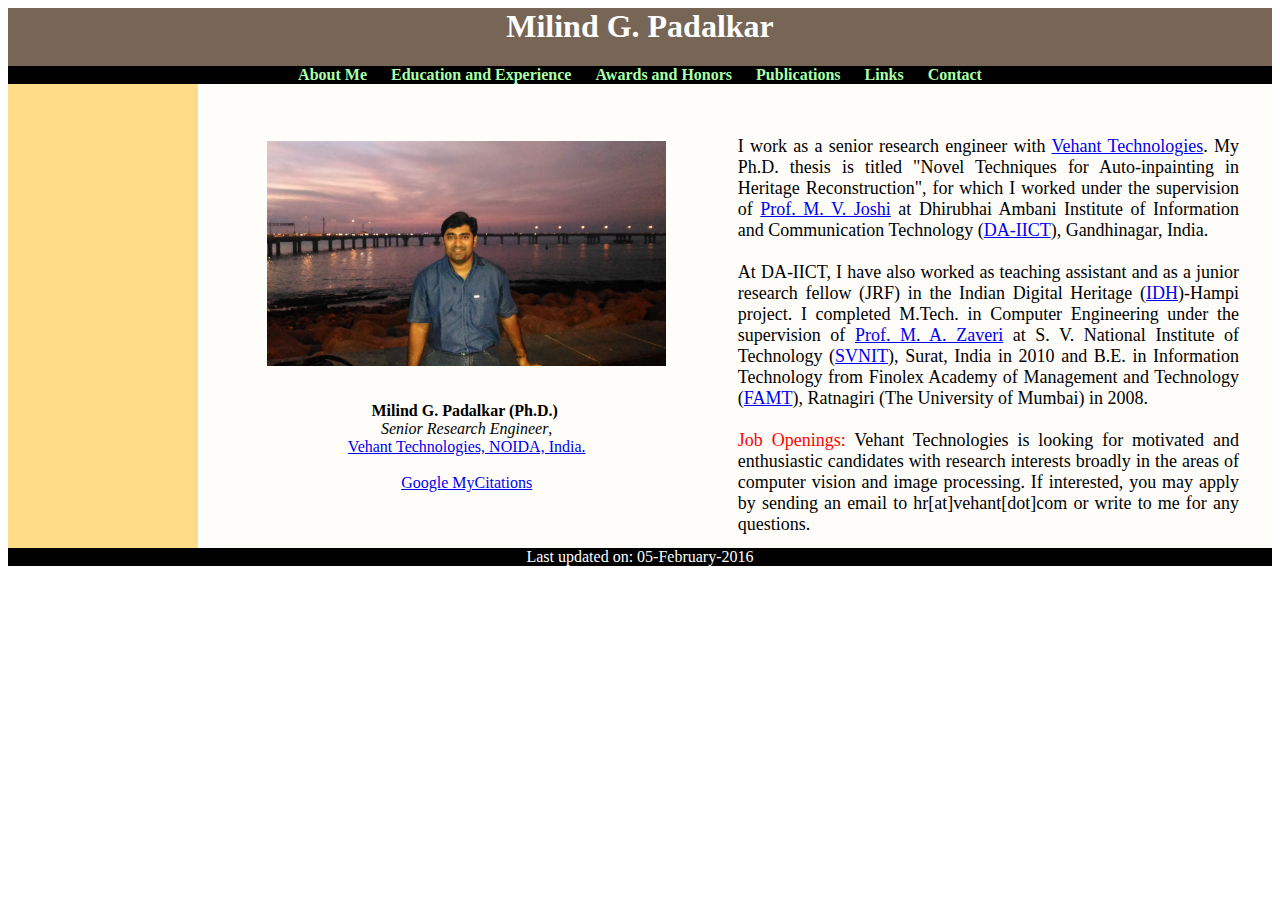
<file: index.html>
<html>
	<head>
		<title>Milind G. Padalkar</title>
		<link rel="stylesheet" type="text/css" href="mytheme.css">
		<link rel="shortcut icon" href="./files/favicon.ico" type="image/x-icon" />
	</head>

	<body>
	
		<div id="heading">
			<h1> Milind G. Padalkar </h1>
			
			<div id="nav">
				<ul>
					<li> <a href="index.html"> About Me </a></li>
					<li> <a href="education.html"> Education and Experience </a></li>
					<li> <a href="awards.html"> Awards and Honors </a></li>
					<li> <a href="publications.html"> Publications </a></li>
					<li> <a href="links.html"> Links </a></li>
					<li> <a href="contact.html"> Contact </a></li>
				</ul>
			</div>	
		</div>
		
		<div id="wrap-outer">
			<div id="wrap-inner">
				
				<div id="sidebar">
					<script type="text/javascript" src="./sidebar.js"> </script>
				</div>
				
				<div id="content">
					<table width="100%">
						<tbody>
							<tr>
								<td width="50%">&nbsp;
									<div style="display: block; text-align: center; margin-right: auto; margin-left: auto;"><a imageanchor="1" href="./files/milind4.jpg?attredirects=0/index.html"><img style="width: 75%;" src="./files/milind4.jpg?attredirects=0/index.html" border="0"></a>
									<br><br><br> 
									<b>Milind G. Padalkar (Ph.D.)</b>&nbsp;<br>
									<i>Senior Research Engineer</i>,<br>
									<a href="http://wwww.vehant.com" target=_blank>Vehant Technologies, NOIDA, India.</a><br>
									<!--<a href="mailto:milind.padalkar@gmail.com">milind.padalkar@gmail.com</a><br>-->
									<br>
									<a target="_blank" href="http://scholar.google.co.in/citations?user=D2tVZk8AAAAJ&amp;hl=en">Google MyCitations</a>
									<br>
									</div>
									<!--<div style="display: block; text-align: center; margin-right: auto; margin-left: auto;"><a imageanchor="1" href="./files/DSC00740.JPG?attredirects=0/index.html"><img style="width: 95%;" src="./files/DSC00740.JPG?attredirects=0/index.html" border="0"></a></div>-->
								<br>
								</td>
								<td width="50%"; style="text-align: left; margin-right: auto; margin-left: auto; font-size:18px">&nbsp;<br>
									<!--<b>Milind Padalkar,</b>&nbsp;<br>
									PhD Candidate<br>
									<i>DA-IICT, Gandhinagar<br>
									</i><a href="mailto:milind.padalkar@gmail.com">milind.padalkar@gmail.com</a><br>
									<br>
									<a target="_blank" href="http://scholar.google.co.in/citations?user=D2tVZk8AAAAJ&amp;hl=en">Google MyCitations</a>
									<br>-->
									<p style="text-align: justify; margin-right: 30px; margin-left: 1px; font: 16px,sans-serif; height:28p">
									I work as a senior research engineer with <a href="http://wwww.vehant.com" target=_blank>Vehant Technologies</a>.
									
									My Ph.D. thesis is titled "Novel Techniques for Auto-inpainting in Heritage Reconstruction", for which I worked under the supervision of <a href='http://intranet.daiict.ac.in/~mv_joshi/' target='_blank'>Prof. M. V. Joshi</a> at Dhirubhai Ambani Institute of Information and Communication Technology (<a href='http://www.daiict.ac.in/' target='_blank'>DA-IICT</a>), Gandhinagar, India.<br><br>
									
									At DA-IICT, I have also worked as teaching assistant and as a junior research fellow (JRF) in the Indian Digital Heritage (<a href='http://digitalhampi.in/' target='_blank'>IDH</a>)-Hampi project. I completed M.Tech. in Computer Engineering under the supervision of <a href='http://www.svnit.ac.in/maz/' target='_blank'>Prof. M. A. Zaveri</a> at S. V. National Institute of Technology (<a href='http://www.svnit.ac.in/' target='_blank'>SVNIT</a>), Surat, India in 2010 and B.E. in Information Technology from Finolex Academy of Management and Technology (<a href='http://www.famt.ac.in/' target='_blank'>FAMT</a>), Ratnagiri (The University of Mumbai) in 2008.
									
									<br><br>
									<font color="red">Job Openings:</font>
									Vehant Technologies is looking for motivated and enthusiastic candidates with research interests broadly in the areas of computer vision and image processing. If interested, you may apply by sending an email to hr[at]vehant[dot]com or write to me for any questions. 
									</p>
								</td>
							</tr>
						</tbody>
					</table>
				</div>
				
			</div>
		</div>
		
		<div id="footing">
			<script type="text/javascript" src="./footline.js"> </script>
		</div>
	
	</body>
	
</html>
</file>
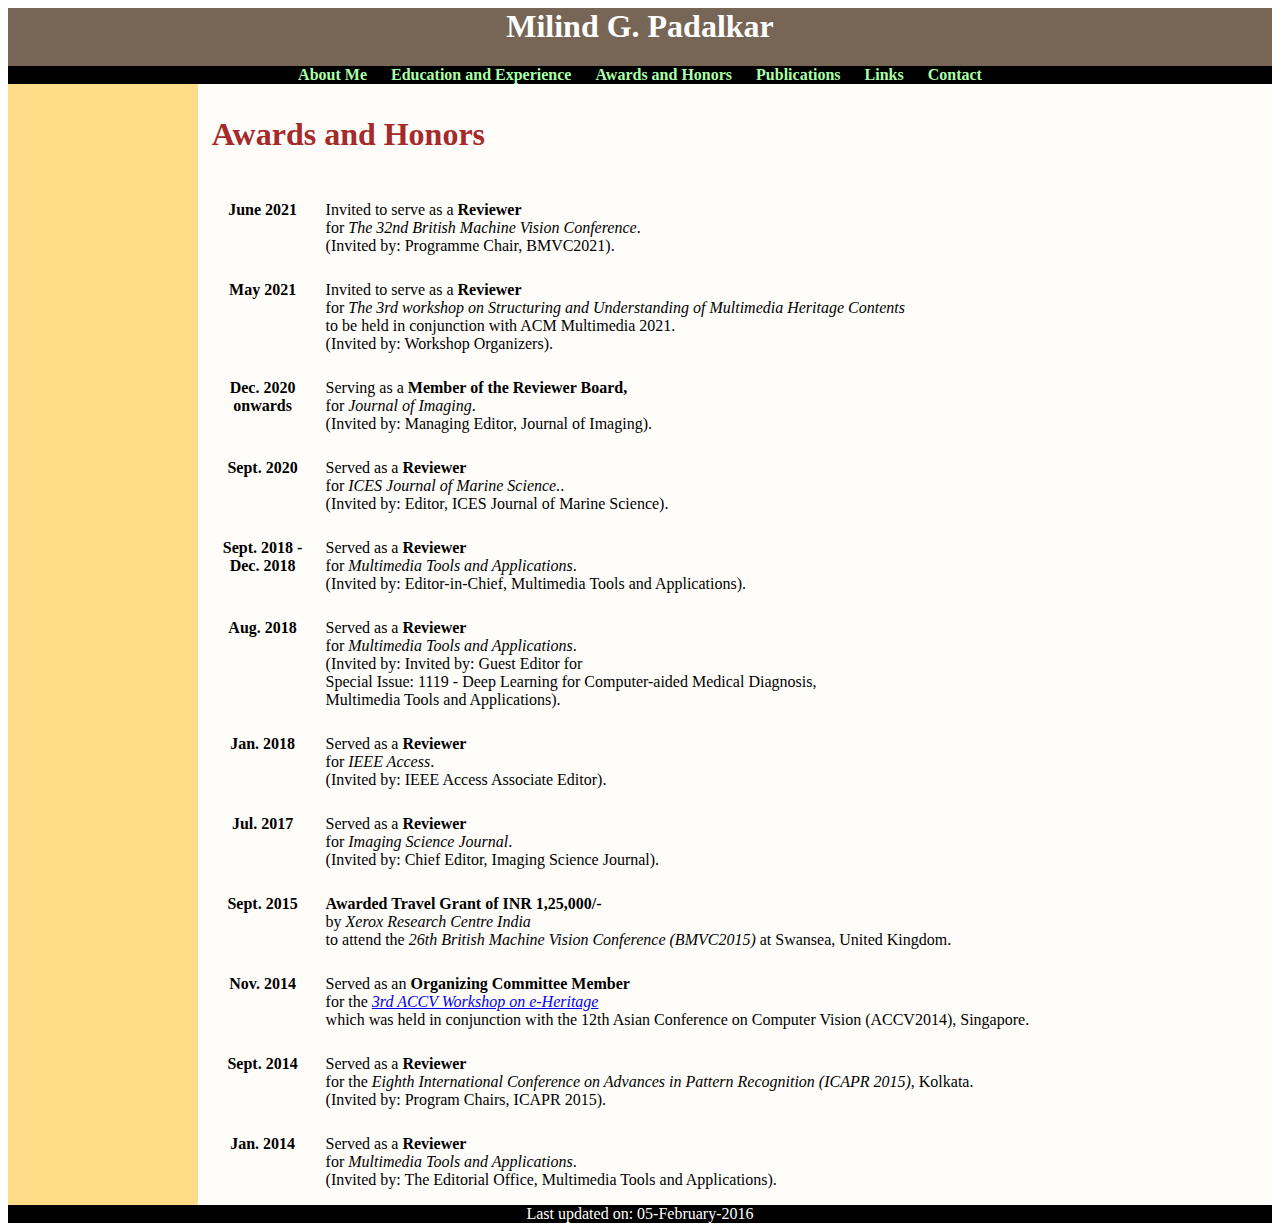
<file: awards.html>
<html>
	<head>
		<title>Awards and Honors</title>
		<link rel="stylesheet" type="text/css" href="mytheme.css">
		<link rel="shortcut icon" href="./files/favicon.ico" type="image/x-icon" />		
	</head>

	<body>
	
		<div id="heading">
			<h1> Milind G. Padalkar </h1>
			
			<div id="nav">
				<ul>
					<li> <a href="index.html"> About Me </a></li>
					<li> <a href="education.html"> Education and Experience </a></li>
					<li> <a href="awards.html"> Awards and Honors </a></li>
					<li> <a href="publications.html"> Publications </a></li>
					<li> <a href="links.html"> Links </a></li>
					<li> <a href="contact.html"> Contact </a></li>
				</ul>
			</div>	
		</div>
		
		<div id="wrap-outer">
			<div id="wrap-inner">
				
				<div id="sidebar">
					<script type="text/javascript" src="./sidebar.js"> </script>
				</div>
				
				<div id="content">
				<h1 style="text-align:left; color:brown" id="awards">&nbsp Awards and Honors</h1>
					<table width="100%">
						<tbody>
							<!--<tr><td><hr style="background-color: red; height: 1px; border: 0;"></td></tr>-->
							<tr>
								<td width="100%"; style="text-align: left; margin-right: auto; margin-left: auto; font-size:18px">&nbsp;<br>
								<!--<h2 style="font-style:italic;" id="awards">&nbsp;</h2>--><table>
									<tr>
										<td style="width:118px;height:42px;text-align:center;vertical-align:text-top;"><b>June 2021<br>
										</b>
										</td>
										<td style='width:873px;height:42px;vertical-align:text-top;'>Invited to serve as a <b>Reviewer</b><br>
										for <i>The 32nd British Machine Vision Conference</i>.<br>
										(Invited by: Programme Chair, BMVC2021).
										</td>
									</tr>
									<tr><td><br></td></tr>
									<tr>
										<td style="width:118px;height:42px;text-align:center;vertical-align:text-top;"><b>May 2021<br>
										</b>
										</td>
										<td style='width:873px;height:42px;vertical-align:text-top;'>Invited to serve as a <b>Reviewer</b><br>
										for <i>The 3rd workshop on Structuring and Understanding of Multimedia Heritage Contents</i> <br>to be held in conjunction with ACM Multimedia 2021.<br>
										(Invited by: Workshop Organizers).
										</td>
									</tr>
									<tr><td><br></td></tr>
									<tr>
										<td style="width:118px;height:42px;text-align:center;vertical-align:text-top;"><b>Dec. 2020 <br> onwards<br>
										</b>
										</td>
										<td style='width:873px;height:42px;vertical-align:text-top;'>Serving as a <b>Member of the Reviewer Board,</b><br>
										for <i>Journal of Imaging</i>.<br>
										(Invited by: Managing Editor, Journal of Imaging).
										</td>
									</tr>
									<tr><td><br></td></tr>
									<tr>
										<td style="width:118px;height:42px;text-align:center;vertical-align:text-top;"><b>Sept. 2020<br>
										</b>
										</td>
										<td style='width:873px;height:42px;vertical-align:text-top;'>Served as a <b>Reviewer</b><br>
										for <i>ICES Journal of Marine Science.</i>.<br>
										(Invited by: Editor, ICES Journal of Marine Science).
										</td>
									</tr>
									<tr><td><br></td></tr>
									<tr>
										<td style="width:118px;height:42px;text-align:center;vertical-align:text-top;"><b>Sept. 2018 -<br> Dec. 2018<br>
										</b>
										</td>
										<td style='width:873px;height:42px;vertical-align:text-top;'>Served as a <b>Reviewer</b><br>
										for <i>Multimedia Tools and Applications</i>.<br>
										(Invited by: Editor-in-Chief, Multimedia Tools and Applications).
										</td>
									</tr>
									<tr><td><br></td></tr>
									<tr>
										<td style="width:118px;height:42px;text-align:center;vertical-align:text-top;"><b>Aug. 2018<br>
										</b>
										</td>
										<td style='width:873px;height:42px;vertical-align:text-top;'>Served as a <b>Reviewer</b><br>
										for <i>Multimedia Tools and Applications</i>.<br>
										(Invited by: Invited by: Guest Editor for <br>Special Issue: 1119 - Deep Learning for Computer-aided Medical Diagnosis, <br> Multimedia Tools and Applications).
										</td>
									</tr>
									<tr><td><br></td></tr>
									<tr>
										<td style="width:118px;height:42px;text-align:center;vertical-align:text-top;"><b>Jan. 2018<br>
										</b>
										</td>
										<td style='width:873px;height:42px;vertical-align:text-top;'>Served as a <b>Reviewer</b><br>
										for <i>IEEE Access</i>.<br>
										(Invited by: IEEE Access Associate Editor).
										</td>
									</tr>
									<tr><td><br></td></tr>
									<tr>
										<td style="width:118px;height:42px;text-align:center;vertical-align:text-top;"><b>Jul. 2017<br>
										</b>
										</td>
										<td style='width:873px;height:42px;vertical-align:text-top;'>Served as a <b>Reviewer</b><br>
										for <i>Imaging Science Journal</i>.<br>
										(Invited by: Chief Editor, Imaging Science Journal).
										</td>
									</tr>
									<tr><td><br></td></tr>
									<tr>
										<td style="width:118px;height:42px;text-align:center;vertical-align:text-top;"><b>Sept. 2015<br>
										</b>
										</td>
										<td style='width:873px;height:42px;vertical-align:text-top;'><b>Awarded Travel Grant of INR 1,25,000/-</b><br/>
										by <i>Xerox Research Centre India</i><br>
										to attend the <i>26th British Machine Vision Conference (BMVC2015)</i> at Swansea, United Kingdom.
										</td>
									</tr>
									<tr><td><br></td></tr>
									<tr>
										<td style="width:118px;height:42px;text-align:center;vertical-align:text-top;"><b>Nov. 2014<br>
										</b>
										</td>
										<td style='width:873px;height:42px;vertical-align:text-top;'>Served as an <b>Organizing Committee Member</b><br>
										for the <i><a target="_blank" href="http://www.cvl.iis.u-tokyo.ac.jp/e-Heritage2014/committee.html">3rd ACCV Workshop on e-Heritage</a></i><br>
										which was held in conjunction with the 12th Asian Conference on Computer Vision (ACCV2014), Singapore.
										</td>
									</tr>	
									<tr><td><br></td></tr>
									<tr>
										<td style="width:118px;height:42px;text-align:center;vertical-align:text-top;"><b>Sept. 2014<br>
										</b>
										</td>
										<td style='width:873px;height:42px;vertical-align:text-top;'>Served as a <b>Reviewer</b><br>
										for the <i>Eighth International Conference on Advances in Pattern Recognition (ICAPR 2015)</i>, Kolkata.<br>
										(Invited by: Program Chairs, ICAPR 2015).
										</td>
									</tr>		
									<tr><td><br></td></tr>
									<tr>
										<td style="width:118px;height:42px;text-align:center;vertical-align:text-top;"><b>Jan. 2014<br>
										</b>
										</td>
										<td style='width:873px;height:42px;vertical-align:text-top;'>Served as a <b>Reviewer</b><br>
										for<i> Multimedia Tools and Applications</i>.<br>
										(Invited by: The Editorial Office, Multimedia Tools and Applications).
										</td>
									</tr>										
								</table>
								</td>								
							</tr>							
						</tbody>
					</table>
				</div>
				
			</div>
		</div>
		
		<div id="footing">
			<script type="text/javascript" src="./footline.js"> </script>
		</div>
	
	</body>
	
</html>
</file>
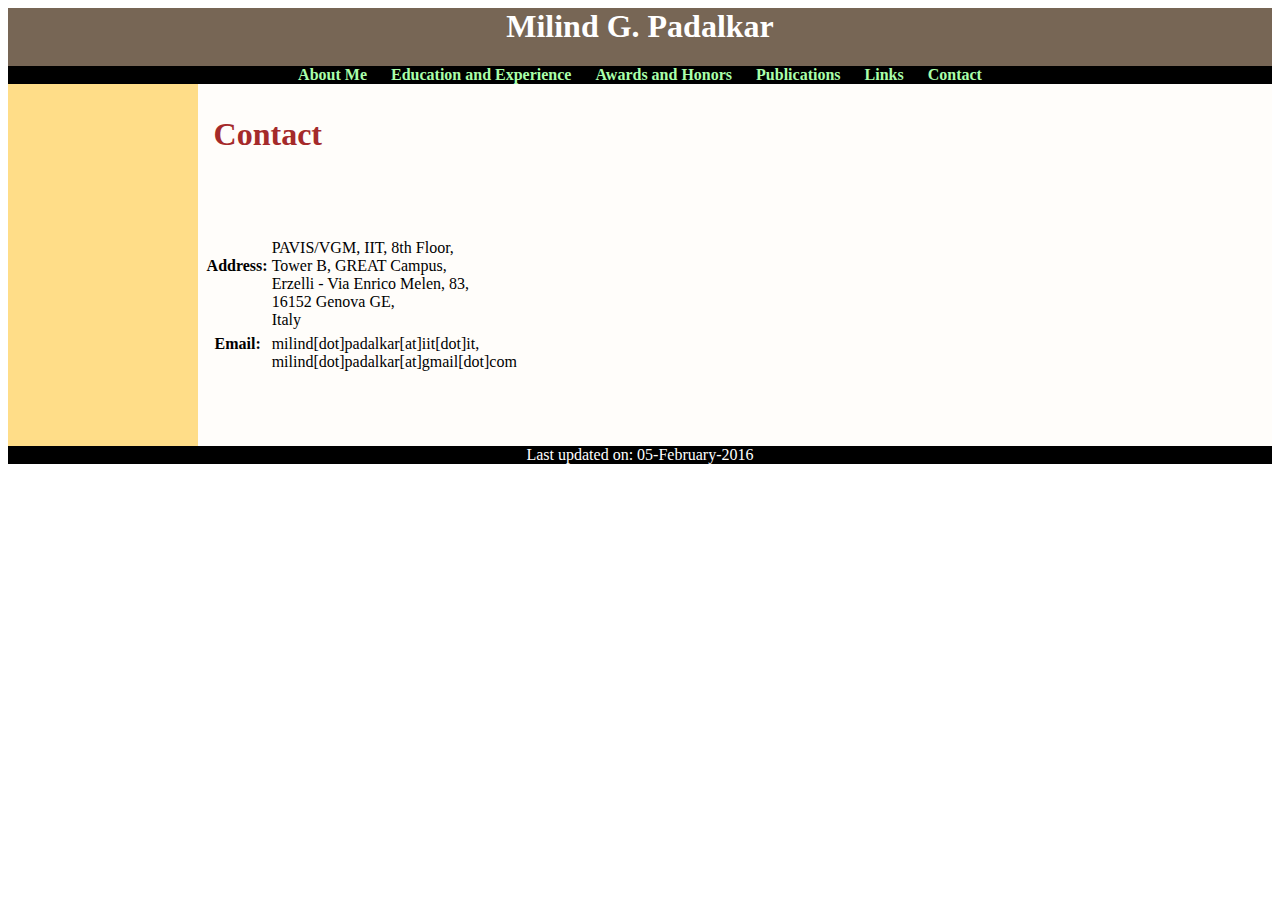
<file: contact.html>
<html>
	<head>
		<title>Contact</title>
		<link rel="stylesheet" type="text/css" href="mytheme.css">
		<link rel="shortcut icon" href="./files/favicon.ico" type="image/x-icon" />		
	</head>

	<body>
	
		<div id="heading">
			<h1> Milind G. Padalkar </h1>
			
			<div id="nav">
				<ul>
					<li> <a href="index.html"> About Me </a></li>
					<li> <a href="education.html"> Education and Experience </a></li>
					<li> <a href="awards.html"> Awards and Honors </a></li>
					<li> <a href="publications.html"> Publications </a></li>
					<li> <a href="links.html"> Links </a></li>
					<li> <a href="contact.html"> Contact </a></li>
				</ul>
			</div>	
		</div>
		
		<div id="wrap-outer">
			<div id="wrap-inner">
				
				<div id="sidebar">
					<script type="text/javascript" src="./sidebar.js"> </script>
				</div>
				
				<div id="content">
				<h1 style="text-align:left; color:brown">&nbsp Contact</h1>
					<table border=0 width=100%>
						<tr>
							<td>
								<table border=0>
									<tr>
										<td>
											<table>
												<tr style="text-align: left;vertical-align:text-top;">
													<td><b> &nbsp Address:</b></td>
													<td>
														PAVIS/VGM, IIT, 8th Floor,<br>
														Tower B, GREAT Campus, <br>
														Erzelli - Via Enrico Melen, 83,<br>
														16152 Genova GE,<br>
														Italy
													</td>
												</tr>
												<tr style="text-align: left;vertical-align:text-top;">
													<!--<td><b> &nbsp Phone:</b></td>
													<td>+39-3494277096</td>-->
												</tr>
												<tr style="text-align: left;vertical-align:text-top;">
													<td><b> &nbsp Email:</b></td>
													<td>milind[dot]padalkar[at]iit[dot]it,<br>milind[dot]padalkar[at]gmail[dot]com</a></td>
												</tr>
											</table>
										</td>
										<!--	<td>																		
											<img src="./files/wide-photo.jpg" height="250px">
										</td>
										-->
										<td width="77%" align="center">
											<iframe src="https://www.google.com/maps/embed?pb=!1m18!1m12!1m3!1d5698.715968365977!2d8.863075499999995!3d44.4258185!2m3!1f0!2f0!3f0!3m2!1i1024!2i768!4f13.1!3m3!1m2!1s0x0%3A0x88c101f3ce361f15!2sFondazione+Istituto+Italiano+di+Tecnologia+-+Erzelli!5e0!3m2!1sen!2sit!4v1547730251385" width="100%" height="250" frameborder="0" style="border:0" allowfullscreen></iframe>
										</td>
									</tr>
								</table>
							</td>
						</tr>
						<!--
						<tr>
							<td width="100%" align="center">
								<iframe src="https://www.google.com/maps/embed?pb=!1m18!1m12!1m3!1d3502.8865632795055!2d77.35208141429167!3d28.603179692161408!2m3!1f0!2f0!3f0!3m2!1i1024!2i768!4f13.1!3m3!1m2!1s0x390ce512bed93215%3A0xe236c5926b249615!2sVehant+Technologies+Private+Limited!5e0!3m2!1sen!2s!4v1492429049502" width="100%" height="450" frameborder="0" style="border:0" allowfullscreen></iframe>
							</td>
						</tr>
						-->
					</table>
				</div>
			</div>
		</div>
		
		<div id="footing">
			<script type="text/javascript" src="./footline.js"> </script>
		</div>
	
	</body>
	
</html>
</file>
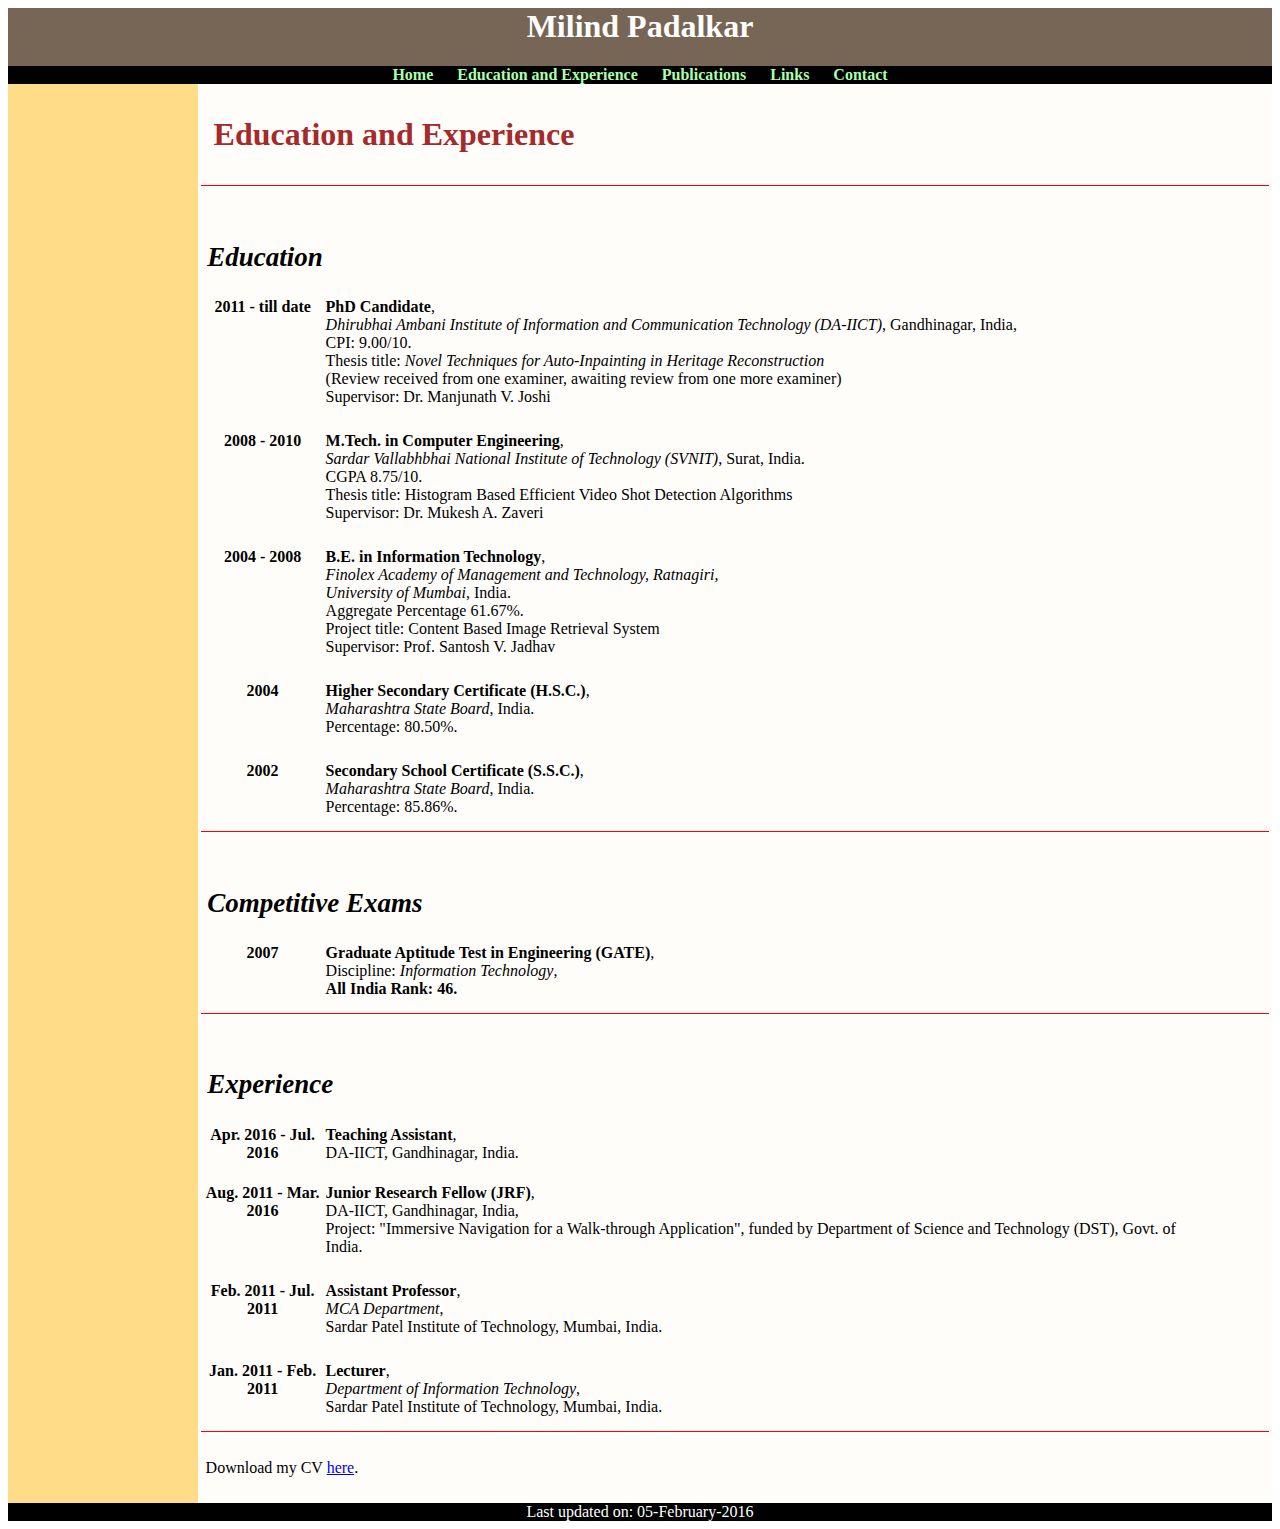
<file: education.html>
<html>
	<head>
		<title>Education and Experience</title>
		<link rel="stylesheet" type="text/css" href="mytheme.css">
		<link rel="shortcut icon" href="./files/favicon.ico" type="image/x-icon" />		
	</head>

	<body>
	
		<div id="heading">
			<h1> Milind Padalkar </h1>
			
			<div id="nav">
				<ul>
					<li> <a href="index.html"> Home </a></li>
					<li> <a href="education.html"> Education and Experience </a>
					</li>
					<li> <a href="publications.html"> Publications </a></li>
					<li> <a href="links.html"> Links </a></li>
					<li> <a href="contact.html"> Contact </a></li>
				</ul>
			</div>	
		</div>
		
		<div id="wrap-outer">
			<div id="wrap-inner">
				
				<div id="sidebar">
					<script type="text/javascript" src="./sidebar.js"> </script>
				</div>
				
				<div id="content">
				<h1 style="text-align:left; color:brown">&nbsp Education and Experience</h1>
					<table width="100%">
						<tbody>
							<tr><td><hr style="background-color: red; height: 1px; border: 0;"></td></tr>
							<tr>
								<td width="100%"; style="text-align: left; margin-right: auto; margin-left: auto; font-size:18px">&nbsp;<br>
								<h2 style="font-style:italic;" id="education">&nbsp;Education</h2>						
								<table>
									<tr>
										<td style="width:118px;height:42px;text-align:center;vertical-align:text-top;"><b>2011 - till date<br>
										</b>
										</td>
										<td style='width:873px;height:42px;vertical-align:text-top;'><b>PhD Candidate</b>,<br/>
										<i>Dhirubhai Ambani Institute of Information and Communication Technology (DA-IICT)</i>, Gandhinagar, India,<br>
										CPI: 9.00/10.<br>
										Thesis title: <i>Novel Techniques for Auto-Inpainting in Heritage Reconstruction</i><br>
										(Review received from one examiner, awaiting review from one more examiner)<br>
										Supervisor: Dr. Manjunath V. Joshi
										</td>
									</tr>
									<tr><td><br></td></tr>
									<tr>
										<td style="width:118px;height:42px;text-align:center;vertical-align:text-top;"><b>2008 - 2010<br>
										</b>
										</td>
										<td style='width:873px;height:42px;vertical-align:text-top;'><b>M.Tech. in Computer Engineering</b>,<br>
										<i>Sardar Vallabhbhai National Institute of Technology (SVNIT)</i>, Surat, India.<br>
										CGPA 8.75/10.<br>
										Thesis title: Histogram Based Efficient Video Shot Detection Algorithms<br>
										Supervisor: Dr. Mukesh A. Zaveri
										</td>
									</tr>	
									<tr><td><br></td></tr>
									<tr>
										<td style="width:118px;height:42px;text-align:center;vertical-align:text-top;"><b>2004 - 2008<br>
										</b>
										</td>
										<td style='width:873px;height:42px;vertical-align:text-top;'><b>B.E. in Information Technology</b>,<br>
										<i>Finolex Academy of Management and Technology, Ratnagiri,</i><br>
										<i>University of Mumbai</i>, India.<br>
										Aggregate Percentage 61.67%.<br>
										Project title: Content Based Image Retrieval System<br>
										Supervisor: Prof. Santosh V. Jadhav
										</td>
									</tr>		
									<tr><td><br></td></tr>
									<tr>
										<td style="width:118px;height:42px;text-align:center;vertical-align:text-top;"><b>2004<br>
										</b>
										</td>
										<td style='width:873px;height:42px;vertical-align:text-top;'><b>Higher Secondary Certificate (H.S.C.)</b>,<br>
										<i>Maharashtra State Board</i>, India.<br>
										Percentage: 80.50%.
										</td>
									</tr>	
									<tr><td><br></td></tr>
									<tr>
										<td style="width:118px;height:42px;text-align:center;vertical-align:text-top;"><b>2002<br>
										</b>
										</td>
										<td style='width:873px;height:42px;vertical-align:text-top;'><b>Secondary School Certificate (S.S.C.)</b>,<br>
										<i>Maharashtra State Board</i>, India.<br>
										Percentage: 85.86%.
										</td>
									</tr>										
								</table>
								</td>								
							</tr>
							<tr><td><hr style="background-color: red; height: 1px; border: 0;"></td></tr>
							<tr>
								<td width="100%"; style="text-align: left; margin-right: auto; margin-left: auto; font-size:18px">&nbsp;<br>
								<h2 style="font-style:italic;" id="exams">&nbsp;Competitive Exams</h2>						
								<table>
									<tr>
										<td style="width:118px;height:42px;text-align:center;vertical-align:text-top;"><b>2007<br>
										</b>
										</td>
										<td style='width:873px;height:42px;vertical-align:text-top;'><b>Graduate Aptitude Test in Engineering (GATE)</b>,<br/>
										Discipline: <i>Information Technology</i>,<br>
										<b>All India Rank: 46.</b>
										</td>
									</tr>
								</table>
								</td>								
							</tr>
							<tr><td><hr style="background-color: red; height: 1px; border: 0;"></td></tr>
							<tr>
								<td width="100%"; style="text-align: left; margin-right: auto; margin-left: auto; font-size:18px">&nbsp;<br>
								<h2 style="font-style:italic;" id="experience">&nbsp;Experience</h2>						
								<table>
									<tr>
										<td style="width:118px;height:42px;text-align:center;vertical-align:text-top;"><b>Apr. 2016 - Jul. 2016<br>
										</b>
										</td>
										<td style='width:873px;height:42px;vertical-align:text-top;'><b>Teaching Assistant</b>,<br/>
										DA-IICT, Gandhinagar, India</i>.<br><br>
										</td>
									</tr>								
									<tr>
										<td style="width:118px;height:42px;text-align:center;vertical-align:text-top;"><b>Aug. 2011 - Mar. 2016<br>
										</b>
										</td>
										<td style='width:873px;height:42px;vertical-align:text-top;'><b>Junior Research Fellow (JRF)</b>,<br/>
										DA-IICT, Gandhinagar, India</i>,<br>
										Project: "Immersive Navigation for a Walk-through Application", funded by Department of Science and Technology (DST), Govt. of India.
										</td>
									</tr>
									<tr><td><br></td></tr>
									<tr>
										<td style="width:118px;height:42px;text-align:center;vertical-align:text-top;"><b>Feb. 2011 - Jul. 2011<br>
										</b>
										</td>
										<td style='width:873px;height:42px;vertical-align:text-top;'><b>Assistant Professor</b>,<br>
										<i>MCA Department</i>,<br>
										Sardar Patel Institute of Technology, Mumbai, India.
										</td>
									</tr>	
									<tr><td><br></td></tr>
									<tr>
										<td style="width:118px;height:42px;text-align:center;vertical-align:text-top;"><b>Jan. 2011 - Feb. 2011<br>
										</b>
										</td>
										<td style='width:873px;height:42px;vertical-align:text-top;'><b>Lecturer</b>,<br>
										<i>Department of Information Technology</i>,<br>
										Sardar Patel Institute of Technology, Mumbai, India.
										</td>
									</tr>	
								</table>
								</td>								
							</tr>
							<tr><td><hr style="background-color: red; height: 1px; border: 0;"></td></tr>							
						</tbody>
					</table>
					<p align="left">&nbsp Download my CV <a target="_blank" href="./files/milind-cv.pdf">here</a>.</p>
				</div>
				
			</div>
		</div>
		
		<div id="footing">
			<script type="text/javascript" src="./footline.js"> </script>
		</div>
	
	</body>
	
</html>
</file>
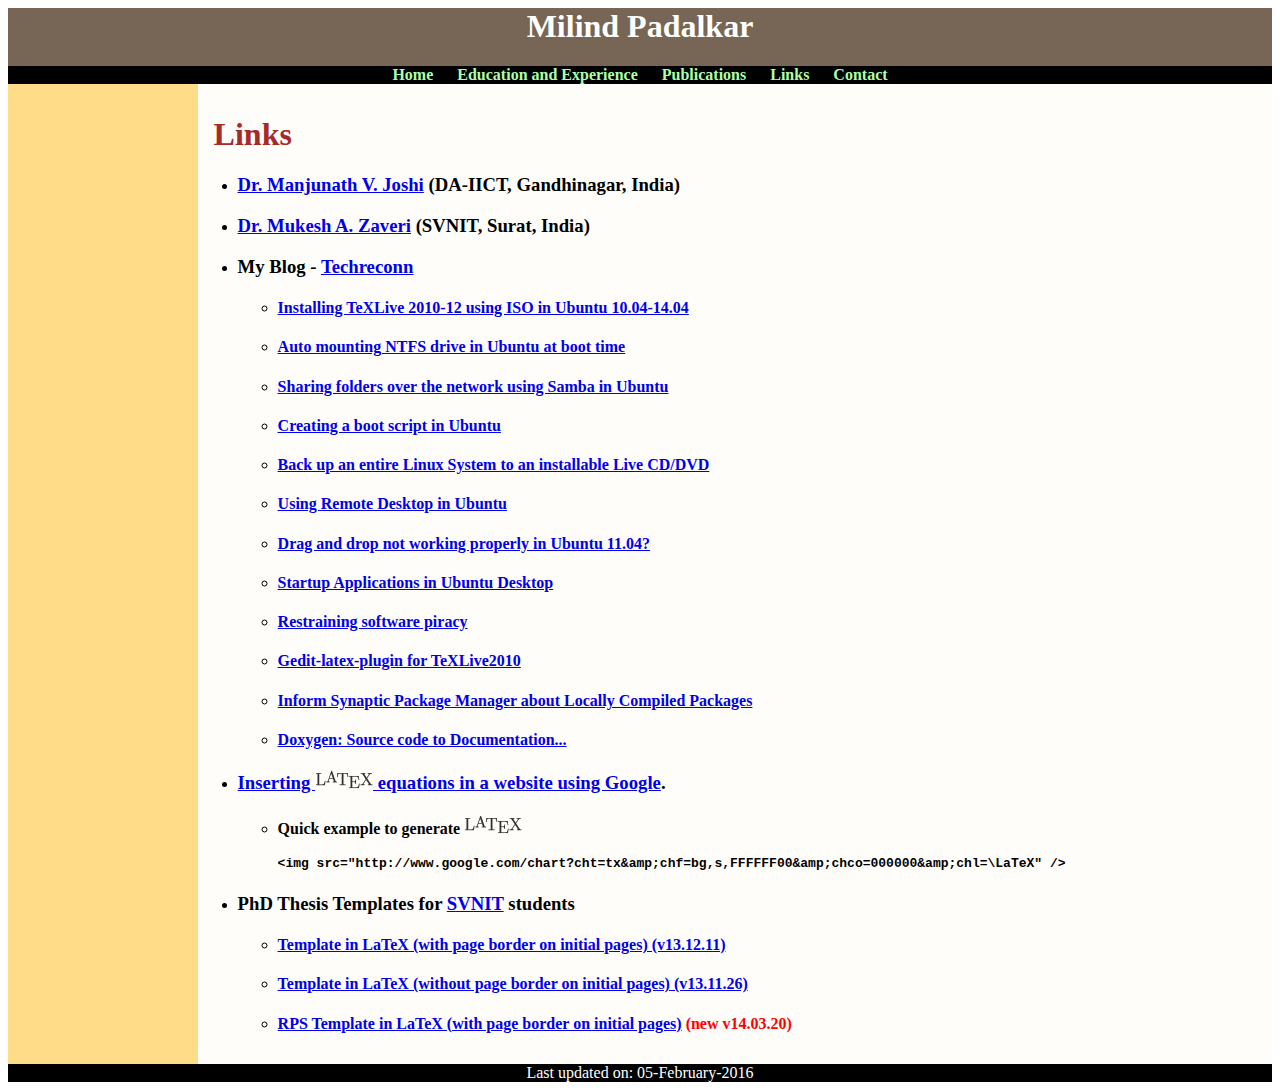
<file: links.html>
<html>
	<head>
		<title>Links</title>
		<link rel="stylesheet" type="text/css" href="mytheme.css">
		<link rel="shortcut icon" href="./files/favicon.ico" type="image/x-icon" />		
	</head>

	<body>
	
		<div id="heading">
			<h1> Milind Padalkar </h1>
			
			<div id="nav">
				<ul>
					<li> <a href="index.html"> Home </a></li>
					<li> <a href="education.html"> Education and Experience </a>
					</li>
					<li> <a href="publications.html"> Publications </a></li>
					<li> <a href="links.html"> Links </a></li>
					<li> <a href="contact.html"> Contact </a></li>
				</ul>
			</div>	
		</div>
		
		<div id="wrap-outer">
			<div id="wrap-inner">
				
				<div id="sidebar">
					<script type="text/javascript" src="./sidebar.js"> </script>
				</div>
				
				<div id="content">
				<h1 style="text-align:left; color:brown">&nbsp Links</h1>
					<ul>
						<li>
							<h3><a rel='nofollow' target='_blank' href='http://intranet.daiict.ac.in/~mv_joshi/'>Dr. Manjunath V. Joshi</a> (DA-IICT, Gandhinagar, India)<br/></h3>
						</li>
						
						<li>
							<h3><a rel='nofollow' target='_blank' href='http://www.svnit.ac.in/Faculty_form/showpage.php?empcode=1062'>Dr. Mukesh A. Zaveri</a> (SVNIT, Surat, India)</h3>
						</li>
						
						<li>
							<h3>My Blog - <a rel='nofollow' target='_blank' href='http://milindpadalkar.wordpress.com/'>Techreconn</a></h3>
						</li>
				
						<ul>
							<li>
								<h4><a target='_blank' rel='nofollow' href='http://milindpadalkar.wordpress.com/2011/05/04/installing-texlive-2010-in-ubuntu-10-04-10-10-and-11-04/'>Installing TeXLive 2010-12 using ISO in Ubuntu 10.04-14.04</a>
								</h4>
							</li>
							<li>
								<h4><a target='_blank' rel='nofollow' href='http://milindpadalkar.wordpress.com/2011/05/05/auto-mounting-ntfs-drive-in-ubuntu-at-boot-time/'>Auto mounting NTFS drive in Ubuntu at boot time</a>
							</h4>
							</li>
							<li>
								<h4><a rel='nofollow' href='http://milindpadalkar.wordpress.com/2011/05/08/sharing-folders-using-samba/'>Sharing folders over the network using Samba in Ubuntu</a>
								</h4>
							</li>
							<li>
								<h4><a rel='nofollow' href='http://milindpadalkar.wordpress.com/2011/05/09/creating-a-boot-script-in-ubuntu/'>Creating a boot script in Ubuntu</a>
								</h4>
							</li>
							<li>
								<h4><a rel='nofollow' href='http://milindpadalkar.wordpress.com/2011/05/09/back-up-an-entire-system-to-an-installable-live-cddvd/'>Back up an entire Linux System to an installable Live CD/DVD</a>
								</h4>
							</li>
							<li>
								<h4><a rel='nofollow' href='http://milindpadalkar.wordpress.com/2011/05/12/using-remote-desktop-in-ubuntu/'>Using Remote Desktop in Ubuntu</a>
								</h4>
							</li>
							<li>
								<h4><a rel='nofollow' href='http://milindpadalkar.wordpress.com/2011/05/13/drag-and-drop-not-working-properly-in-ubuntu-11-04/'>Drag and drop not working properly in Ubuntu 11.04?</a>
								</h4>
							</li>
							<li>
								<h4><a rel='nofollow' href='http://milindpadalkar.wordpress.com/2011/05/19/startup-applications-in-ubuntu-desktop/'>Startup Applications in Ubuntu Desktop</a>
								</h4>
							</li>
							<li>
								<h4><a rel='nofollow' href='http://milindpadalkar.wordpress.com/2011/05/27/restraining-software-piracy/'>Restraining software piracy</a></h4>
							</li>
							<li>
								<h4><a rel='nofollow' href='http://milindpadalkar.wordpress.com/2011/06/03/gedit-latex-plugin-for-texlive2010/'>Gedit-latex-plugin for TeXLive2010</a></h4>
							</li>
							<li>
								<h4><a rel='nofollow' href='http://milindpadalkar.wordpress.com/2011/06/06/inform-synaptic-package-manager-about-locally-compiled-packages/'>Inform Synaptic Package Manager about Locally Compiled Packages</a></h4>
							</li>
							<li>
								<h4><a rel='nofollow' href='http://milindpadalkar.wordpress.com/2011/06/07/doxygen-source-code-to-documentation/'>Doxygen: Source code to Documentation...</a></h4>
							</li>
						</ul>
						<!--
						<li>
							<h3><a target='_blank' href='https://sites.google.com/site/gencoreoperative/index/articles-and-hacks/google-s-latex'>Inserting <img src='http://www.google.com/chart?cht=tx&amp;chf=bg,s,FFFFFF00&amp;chco=000000&amp;chl=%5CLaTeX' alt='https://sites.google.com/a/gtu.edu.in/prakash/d'/> equations in a website using Google</a>.</h3>
						</li>
						<ul>
							<li>
								<h4>Quick example to generate <img src='http://www.google.com/chart?cht=tx&amp;chf=bg,s,FFFFFF00&amp;chco=000000&amp;chl=%5CLaTeX'/><br><br>
								<code>&lt;img src="http://www.google.com/chart?cht=tx&amp;amp;chf=bg,s,FFFFFF00&amp;amp;chco=000000&amp;amp;chl=\LaTeX" /></code><br>
								</h4>
							</li>
						</ul>
						-->
						<li>
							<h3><a target='_blank' href='https://sites.google.com/site/gencoreoperative/index/articles-and-hacks/google-s-latex'>Inserting <img src='./files/LaTeX.png' alt='https://sites.google.com/a/gtu.edu.in/prakash/d'/> equations in a website using Google</a>.</h3>
						</li>
						<ul>
							<li>
								<h4>Quick example to generate <img src='./files/LaTeX.png'/><br><br>
								<code>&lt;img src="http://www.google.com/chart?cht=tx&amp;amp;chf=bg,s,FFFFFF00&amp;amp;chco=000000&amp;amp;chl=\LaTeX" /></code><br>
								</h4>
							</li>
						</ul>						
						<li>
							<h3>PhD Thesis Templates for <a rel='nofollow' target='_blank' href='http://svnit.ac.in/'>SVNIT</a> students
							</h3>
							<ul>
								<li>
									<h4><a rel='nofollow' target='_blank' href='https://github.com/mgpadalkar/SVNITPhDThesis--yesPB-/releases/tag/13.12.11'>Template in LaTeX (with page border on initial pages) (v13.12.11)</a>
									</h4>
								</li>
								<li>
									<h4><a rel='nofollow' target='_blank' href='https://github.com/mgpadalkar/SVNITPhDThesis--noPB-/releases/tag/13.11.26'>Template in LaTeX (without page border on initial pages) (v13.11.26)</a>
									</h4>
								</li>
								<li>
									<h4><a rel='nofollow' target='_blank' href='https://github.com/mgpadalkar/SVNITPhDrps--yesPB/releases/tag/14.03.20'>RPS Template in LaTeX (with page border on initial pages)</a>
									<font style="color: red;">(new v14.03.20)</font>
									</h4>
								</li>
							</ul>
						</li>
					</ul>
				
				</div>
			</div>
		</div>
		
		<div id="footing">
			<script type="text/javascript" src="./footline.js"> </script>
		</div>
	
	</body>
	
</html>
</file>
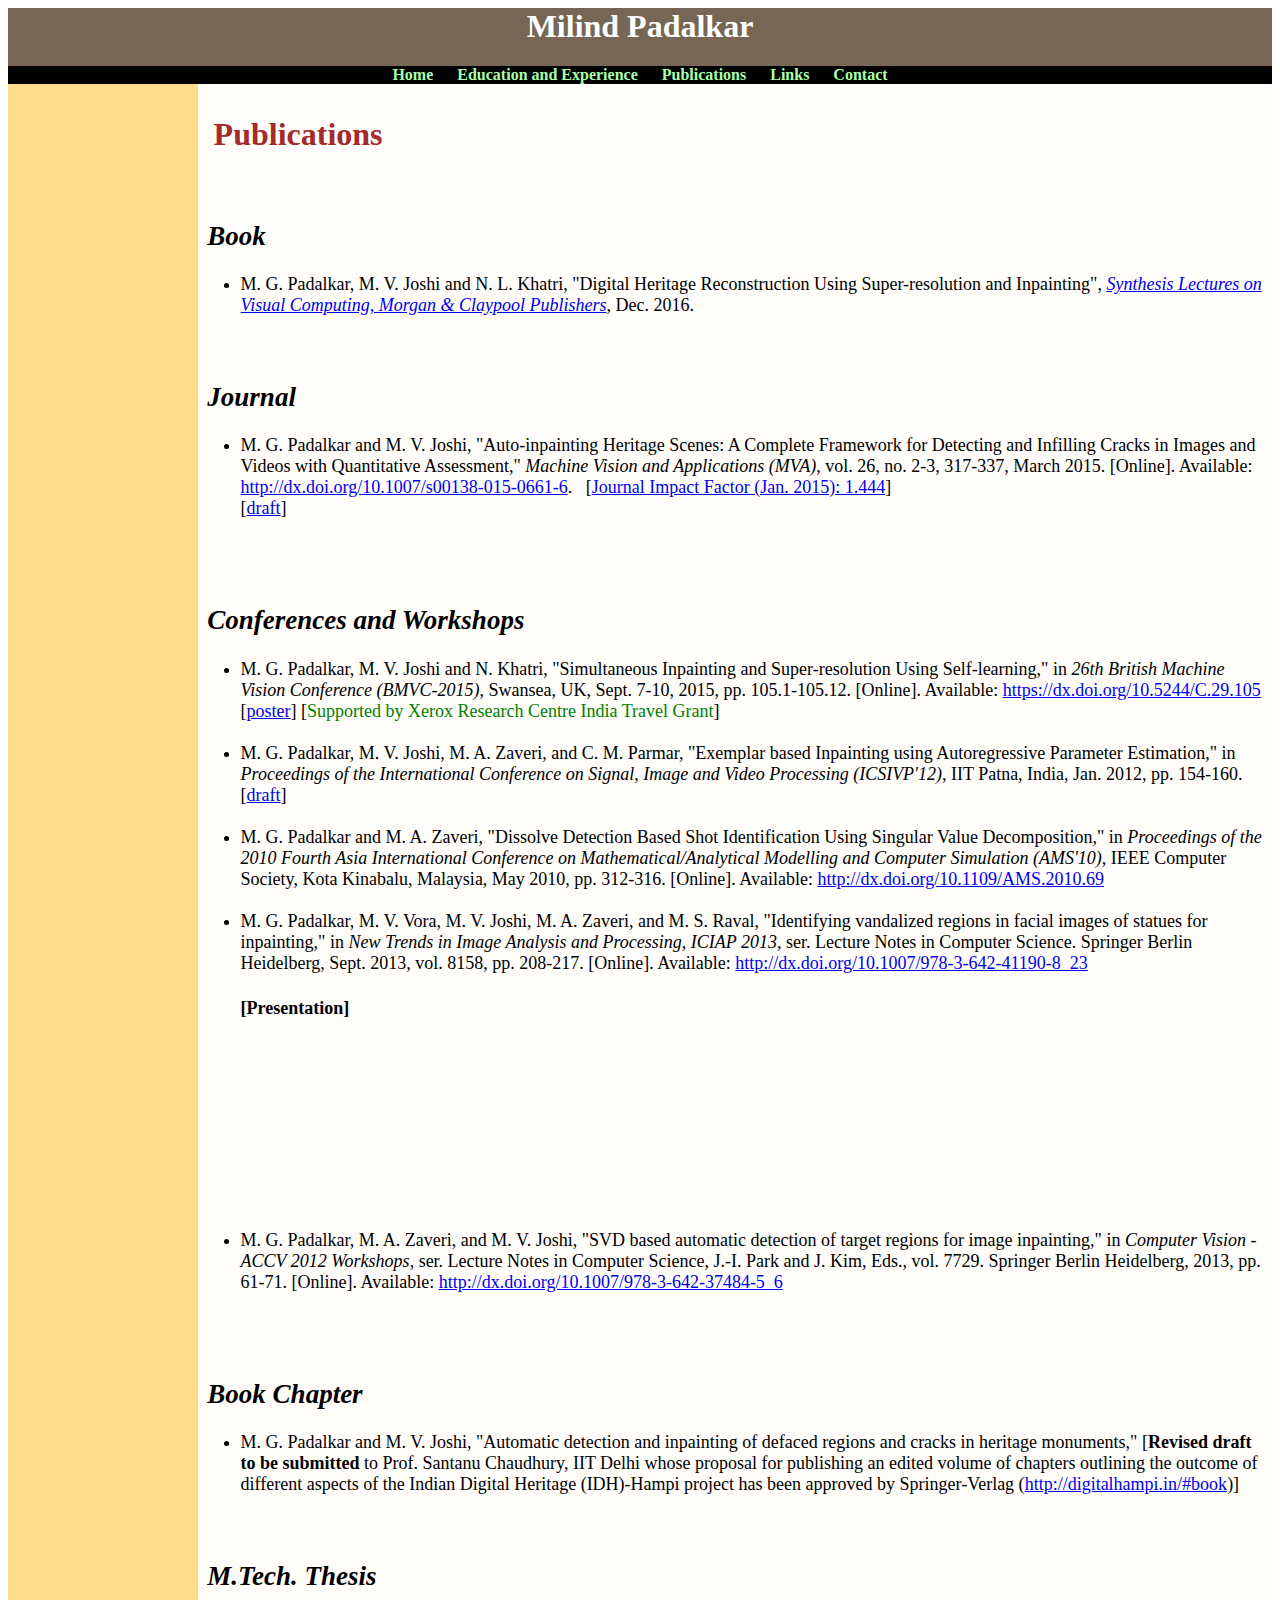
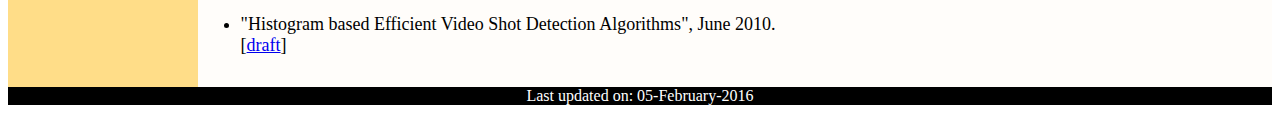
<file: publications.html>
<html>
	<head>
		<title>Publications</title>
		<link rel="stylesheet" type="text/css" href="mytheme.css">
		<link rel="shortcut icon" href="./files/favicon.ico" type="image/x-icon" />		
	</head>

	<body>
	
		<div id="heading">
			<h1> Milind Padalkar </h1>
			
			<div id="nav">
				<ul>
					<li> <a href="index.html"> Home </a></li>
					<li> <a href="education.html"> Education and Experience </a>
					</li>
					<li> <a href="publications.html"> Publications </a></li>
					<li> <a href="links.html"> Links </a></li>
					<li> <a href="contact.html"> Contact </a></li>
				</ul>
			</div>	
		</div>
		
		<div id="wrap-outer">
			<div id="wrap-inner">
				
				<div id="sidebar">
					<script type="text/javascript" src="./sidebar.js"> </script>
				</div>
				
				<div id="content">
				<h1 style="text-align:left; color:brown">&nbsp Publications</h1>
					<table width="100%">
						<tbody>
							<tr>
								<td width="100%"; style="text-align: left; margin-right: auto; margin-left: auto; font-size:18px">&nbsp;<br>
								<h2 style="font-style:italic;" id="workshop">&nbsp;Book</h2>
									<ul>
										<li>M. G. Padalkar, M. V. Joshi and N. L. Khatri, "Digital Heritage Reconstruction Using Super-resolution and Inpainting", <a rel="nofollow" target="_blank" href="http://www.morganclaypoolpublishers.com/catalog_Orig/product_info.php?products_id=1008"><i>Synthesis Lectures on Visual Computing, Morgan & Claypool Publishers</i></a>, Dec. 2016.</li>
									</ul>
								</td>								
							</tr>
							<tr>
								<td width="100%"; style="text-align: left; margin-right: auto; margin-left: auto; font-size:18px">&nbsp;<br>
								<h2 style="font-style:italic;" id="conference">&nbsp;Journal</h2>
									<ul>
										<li>M. G. Padalkar and M. V. Joshi, "Auto-inpainting Heritage Scenes: A Complete Framework for Detecting and Infilling Cracks in Images and Videos with Quantitative Assessment," <i>Machine Vision and Applications (MVA)</i>, vol. 26, no. 2-3, 317-337, March 2015.
										[Online]. Available:  <a rel="nofollow" target="_blank" href="http://dx.doi.org/10.1007/s00138-015-0661-6">http://dx.doi.org/10.1007/s00138-015-0661-6</a>.
										&nbsp;&nbsp;[<a target="_blank" href="http://www.springer.com/computer/image+processing/journal/138">Journal Impact Factor (Jan. 2015): 1.444</a>]
										<br/>[<a href="./files/MVA-acceptedDraft.pdf" target="_blank">draft</a>]
										<br/><br/>
										</li>
									</ul>
								</td>								
							</tr>
							<tr>
								<td width="100%"; style="text-align: left; margin-right: auto; margin-left: auto; font-size:18px">&nbsp;<br>
								<h2 style="font-style:italic;" id="conference">&nbsp;Conferences and Workshops</h2>
									<ul>
										<li>M. G. Padalkar, M. V. Joshi and N. Khatri, "Simultaneous Inpainting and Super-resolution Using Self-learning," in <i>26th British Machine Vision Conference (BMVC-2015)</i>, Swansea, UK, Sept. 7-10, 2015, pp. 105.1-105.12.
										[Online]. Available: <a rel='nofollow' target='_blank'  href='https://dx.doi.org/10.5244/C.29.105'>https://dx.doi.org/10.5244/C.29.105</a> 
										[<a href="./files/bmvc2015_329_poster.pdf" target="_blank">poster</a>] 
										[<font color="green">Supported by Xerox Research Centre India Travel Grant</font>]
										<br/><br/></li>
										<li>M. G. Padalkar, M. V. Joshi, M. A. Zaveri, and C. M. Parmar, "Exemplar based Inpainting using Autoregressive Parameter Estimation," in <i>Proceedings of the International Conference on Signal, Image and Video Processing (ICSIVP'12)</i>, IIT Patna, India, Jan. 2012, pp. 154-160.
										<br/>[<a target="_blank" href="./files/paper51.pdf?attredirects=0&amp;d=1/index.html">draft</a>]<br/><br/></li>
										<li>M. G. Padalkar and M. A. Zaveri, "Dissolve Detection Based Shot Identification Using Singular Value Decomposition," in <i>Proceedings of the 2010 Fourth Asia International Conference on Mathematical/Analytical Modelling and Computer Simulation (AMS'10),</i> IEEE Computer Society, Kota Kinabalu, Malaysia, May 2010, pp. 312-316. [Online]. Available: <a rel='nofollow' target='_blank' href='http://dx.doi.org/10.1109/AMS.2010.69'>http://dx.doi.org/10.1109/AMS.2010.69</a><br/><br/>
										</li>
										<li>M. G. Padalkar, M. V. Vora, M. V. Joshi, M. A. Zaveri, and M. S. Raval, "Identifying vandalized regions in facial images of statues for inpainting," in <i>New Trends in Image Analysis and Processing, ICIAP 2013</i>, ser. Lecture Notes in Computer Science. Springer Berlin Heidelberg, Sept. 2013, vol. 8158, pp. 208-217. [Online]. Available:  <a rel="nofollow" target="_blank" href="http://dx.doi.org/10.1007/978-3-642-41190-8_23">http://dx.doi.org/10.1007/978-3-642-41190-8_23</a>
										<div class='sites-embed-align-left-wrapping-off'><div style='width:225px;' class='sites-embed-border-on sites-embed'><h4 class='sites-embed-title'>[Presentation]</h4><div class='sites-embed-content sites-embed-type-docs-video'><iframe src='https://docs.google.com/file/d/0BzM1FI5bddl1SlR6VHpENlN3WlU/preview' onload='window.scrollTo(0,0)' allowfullscreen='true' frameborder='0' height='145' width='225'></iframe></div>
										<br/><br/></li>
										<li>M. G. Padalkar, M. A. Zaveri, and M. V. Joshi, "SVD based automatic detection of target regions for image inpainting," in <i>Computer Vision - ACCV 2012 Workshops</i>, ser. Lecture Notes in Computer Science, J.-I. Park and J. Kim, Eds., vol. 7729. Springer Berlin Heidelberg, 2013, pp. 61-71. [Online]. Available:  <a rel="nofollow" target="_blank" href="http://dx.doi.org/10.1007/978-3-642-37484-5_6">http://dx.doi.org/10.1007/978-3-642-37484-5_6</a><br/><br/>
										</li>
									</ul>
								</td>								
							</tr>	
							<tr>
								<td width="100%"; style="text-align: left; margin-right: auto; margin-left: auto; font-size:18px">&nbsp;<br>
								<h2 style="font-style:italic;" id="workshop">&nbsp;Book Chapter</h2>
									<ul>
										<li>M. G. Padalkar and M. V. Joshi, "Automatic detection and inpainting of defaced regions and cracks in heritage monuments," [<b>Revised draft to be submitted</b> to Prof. Santanu Chaudhury, IIT Delhi whose proposal for publishing an edited volume of chapters outlining the outcome of different aspects of the Indian Digital Heritage (IDH)-Hampi project has been approved by Springer-Verlag (<a rel="nofollow" target="_blank" href="http://digitalhampi.in/#book">http://digitalhampi.in/#book</a>)]</li>
									</ul>
								</td>								
							</tr>
							<tr>
								<td width="100%"; style="text-align: left; margin-right: auto; margin-left: auto; font-size:18px">&nbsp;<br>
								<h2 style="font-style:italic;" id="mtechthesis">&nbsp;M.Tech. Thesis</h2>
									<ul>
										<li>"Histogram based Efficient Video Shot Detection Algorithms", June 2010.<br/>[<a target="_blank" href="./files/MTechFinal.pdf?attredirects=0&amp;d=1/index.html">draft</a>]
										</li>
									</ul>
								</td>								
							</tr>
						</tbody>
					</table>
				</div>
				
			</div>
		</div>
		
		<div id="footing">
			<script type="text/javascript" src="./footline.js"> </script>
		</div>
	
	</body>
	
</html>
</file>
<file: mytheme.css>
<style>
# {}
#heading {
	text-align:center;
	background-color: #776655;
	/* background-color: #000000; */
	color: #ffffff;
}
#nav {
	text-align:center;
	background-color: #000000;
	color: #ffffff;
	font-family: Georgia, Times, serif;
	font-size: 16px;
}
#nav a{
	color: #aaffaa;
	background-color: #000000;
	text-decoration: none;
}
#nav ul {
	margin: 0 ;
	padding: 0 ;
	list-style: none ;
	display: inline ;
}
#nav li {
	display:inline;
	font-weight: bold;
	padding: 10 10 10 10;
	text-decoration: none ;
}
#nav li a:hover {
	background-color: #ffffff;
	color: #ff0000;
}
#wrap-outer { /* This is background for sidebar*/
	background-color: #ffdd88;
	text-align: center;
	float: left;
	width:100%;
	position: relative;
	overflow:hidden;
}
#wrap-inner { /* This is background for content */
	background-color: #fffdfa;
	text-align: center;
	width: 100%;
	float: left;
    left: 15%;
    position:relative;
}
#sidebar {
	padding: 10 0 10 0;
	float: left;
    width: 15%;
	right: 15%;
	position:relative;
    overflow:hidden;
}
#content {
	padding: 10 0 10 0;
	float: left;
	width: 85%;
	right: 15%;
	position: relative;
}
#content ul{
	text-align: left;
}
#content li a:hover {
	background-color: #ffffff;
	color: #ff0000;
}
#footing {
	text-align:center;
	background-color: #000000;
	color: #ffffff;
}
</style>
</file>
